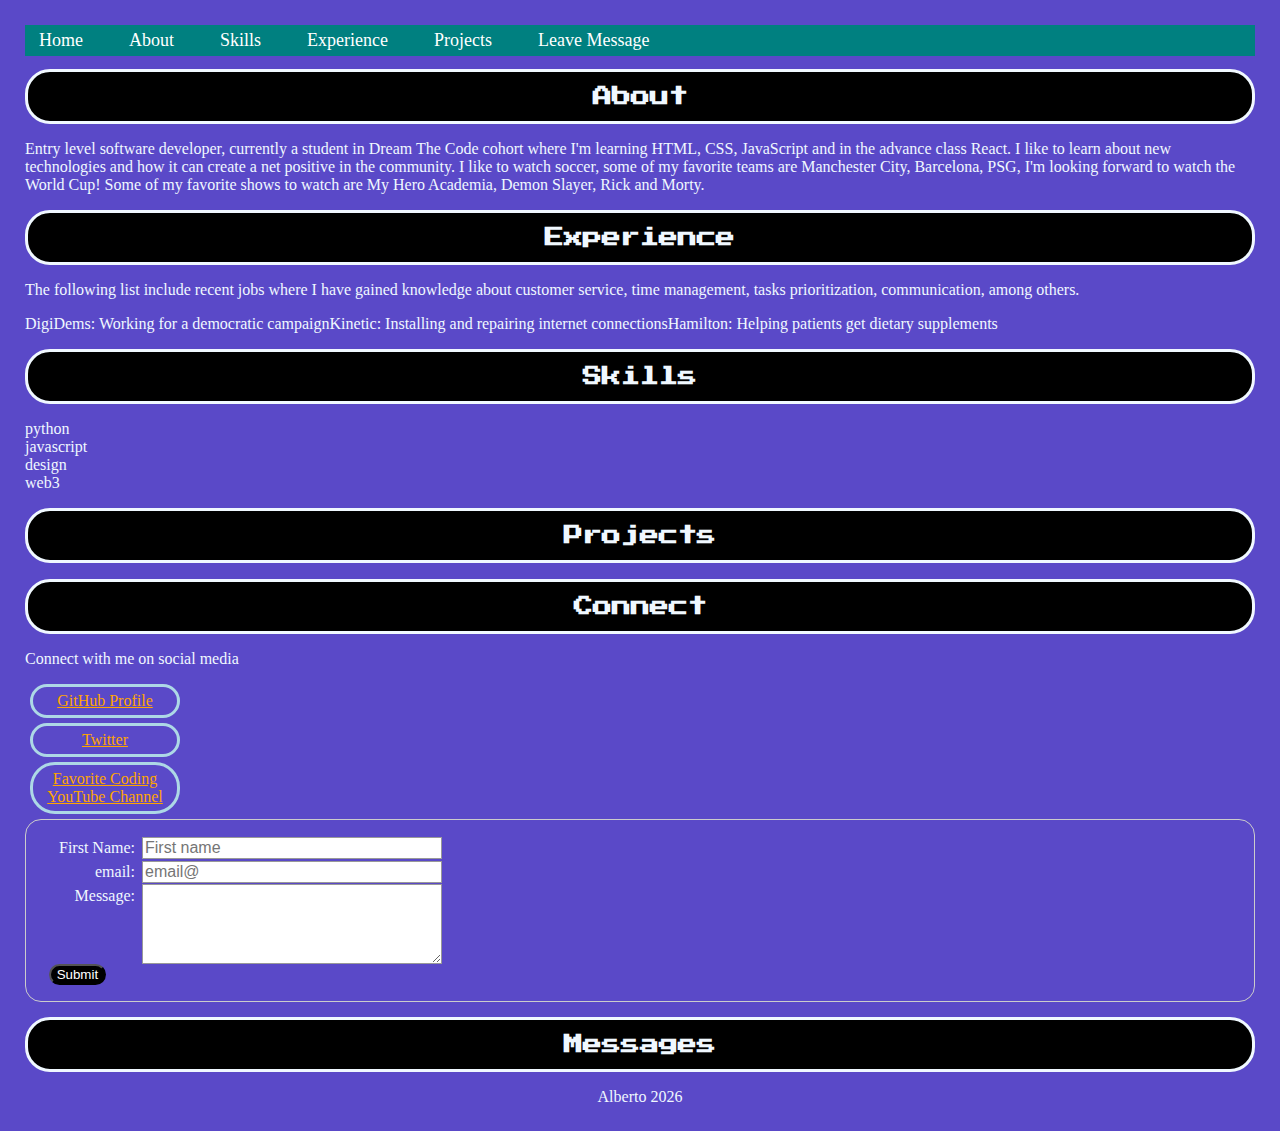
<file: index.html>
<!DOCTYPE html>
<html lang="en">
<head>
    <meta charset="UTF-8">
    <meta http-equiv="X-UA-Compatible" content="IE=edge">
    <meta name="viewport" content="width=device-width, initial-scale=1.0">
    <link rel="stylesheet" href="style.css">
    <!-- Google Font Pixel -->
    <link rel="preconnect" href="https://fonts.googleapis.com">
    <link rel="preconnect" href="https://fonts.gstatic.com" crossorigin>
    <link href="https://fonts.googleapis.com/css2?family=Press+Start+2P&display=swap" rel="stylesheet">
    <title>Alberto project</title>
</head>
  <body>
    <!-- Create a nav with a navigation class https://www.makeuseof.com/responsive-navigation-bar-using-html-and-css/-->
    <nav class="navbar">
      <!-- navigation menu -->
      <ul class="nav-links">
        <!-- USING CHECKBOX HACK -->
       <input type="checkbox" id="checkbox_toggle" />
       <label for="checkbox_toggle" class="hamburger">&#9776;</label>
       <!-- NAVIGATION MENUS -->
        <div class="menu">
          <li ><a href="#about">Home</a></li>
          <li ><a href="#about">About</a></li>
          <li ><a href="#skills">Skills</a></li>
          <li ><a href="#experience">Experience</a></li>
          <li ><a href="#projects">Projects</a></li>
          <li ><a href="#leave_message">Leave Message</a></li>
        </div>

      </ul>
    </nav>
      <section id="about">
          <h1>About</h1>
          <p>Entry level software developer, currently a student in Dream The Code cohort where I'm learning HTML, CSS,
            JavaScript and in the advance class React. I like to learn about new technologies and how it can create a
            net positive in the community.
            I like to watch soccer, some of my favorite teams are Manchester City, Barcelona, PSG, I'm looking forward to
            watch the World Cup!
            Some of my favorite shows to watch are My Hero Academia, Demon Slayer, Rick and Morty.
          </p>
      </section>

        <section id="experience">
          <h1>Experience</h1>
          <p>The following list include recent jobs where I have gained knowledge about customer service, time management,
            tasks prioritization, communication, among others.
          </p>
          <ul class="experience">
            <li>DigiDems: Working for a democratic campaign</li>
            <li>Kinetic: Installing and repairing internet connections</li>
            <li>Hamilton: Helping patients get dietary supplements</li>
          </ul>
        </section>
        <section id="skills">
          <h2>Skills</h2>
          <ul id="skills-list">
          </ul>
        </section>
        <section id="projects">
          <h2>Projects</h2>
          <ul>

          </ul>
        </section>
        <section id="connect">
          <h1>Connect</h1>
          <p>Connect with me on social media</p>
          <ul class="social">
              <!-- There should be a way for me to avoid adding an id to every li
              I was trying to inheret the class from ul -->
            <li id="social-link"><a href="https://github.com/dayofthetech">GitHub Profile</a></li>
            <li id="social-link"><a href="https://twitter.com/dayofthetech">Twitter</a></li>
            <li id="social-link"><a href="https://www.youtube.com/c/TechWithTim/featured">Favorite Coding YouTube Channel</a></li>
          </ul>
        </section>
        <form id="leave_message">
          <!-- create 3 divs and inside each div a label input -->
          <div>
              <label for="first_name">First Name:</label>
              <input type="text" id="first_name" placeholder="First name" name="first_name">
          </div>
          <div>
              <label for="email">email:</label>
              <input type="email" id="email" placeholder="email@" name="email">
          </div>
          <div>
              <label for="message">Message:</label>
              <textarea id="user_message"></textarea>
          </div>
          <button id='btn' type="submit">Submit</button>

        </form>
        <!-- Below - section where input will be displayed -->
        <section id="messages">
          <h2>Messages</h2>
          <ul id="messages_box">

          </ul>
        </section>
      <footer id="footer"></footer>
  <!-- Creating the DOM path from html to js  -->
    <script src="/js/index.js"></script>
  </body>
</html>
</file>
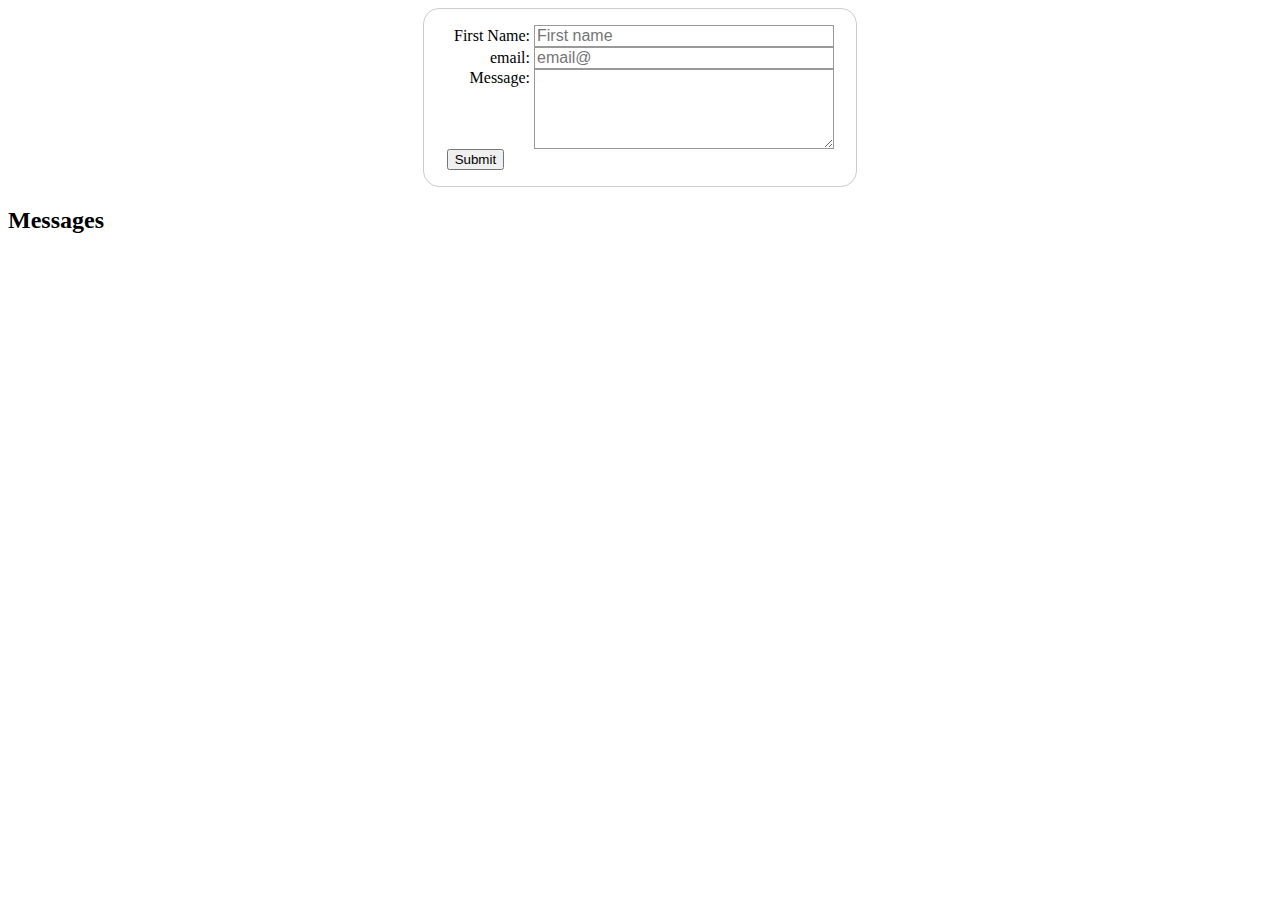
<file: odinProjectForms/forms.html>
<!DOCTYPE html>
<html lang="en">
<head>
    <meta charset="UTF-8">
    <meta http-equiv="X-UA-Compatible" content="IE=edge">
    <meta name="viewport" content="width=device-width, initial-scale=1.0">
    <title>Document</title>
    <style>
        form {
  /* Center the form on the page */
  margin: 0 auto;
  width: 400px;
  /* Form outline */
  padding: 1em;
  border: 1px solid #ccc;
  border-radius: 1em;
}

ul {
  list-style: none;
  padding: 0;
  margin: 0;
}

form li + li {
  margin-top: 1em;
}

label {
  /* Uniform size & alignment */
  display: inline-block;
  width: 90px;
  text-align: right;
}

input,
textarea {
  /* To make sure that all text fields have the same font settings
     By default, textareas have a monospace font */
  font: 1em sans-serif;

  /* Uniform text field size */
  width: 300px;
  box-sizing: border-box;

  /* Match form field borders */
  border: 1px solid #999;
}

input:focus,
textarea:focus {
  /* Additional highlight for focused elements */
  border-color: #000;
}

textarea {
  /* Align multiline text fields with their labels */
  vertical-align: top;

  /* Provide space to type some text */
  height: 5em;
}

.button {
  /* Align buttons with the text fields */
  padding-left: 90px; /* same size as the label elements */
}

button {
  /* This extra margin represent roughly the same space as the space
     between the labels and their text fields */
  margin-left: 0.5em;
}
    </style>
</head>
<body>
    <!-- https://www.theodinproject.com/lessons/node-path-intermediate-html-and-css-form-basics -->
    <!-- https://developer.mozilla.org/en-US/docs/Learn/Forms/Your_first_form -->
    <!-- the label will be place first then the input field -->

    <!-- <form action="forms.html" method="post" name="leave_message"> -->
    <!-- <form name="leave_message"> -->
    <form id="leave_message">
        <!-- create 3 divs and inside each div a label input -->
        <div>
            <label for="first_name">First Name:</label>
            <input type="text" id="first_name" placeholder="First name" name="first_name">
        </div>
        <div>
            <label for="email">email:</label>
            <input type="email" id="email" placeholder="email@" name="email">
        </div>
        <div>
            <label for="message">Message:</label>
            <textarea id="user-message"></textarea>
        </div>
        <button id='btn' type="submit">Submit</button>

      </form>
      <!-- Below - section where input will be displayed -->
      <section id="messages">
        <h2>Messages</h2>
        <ul id="messages-box">

        </ul>
      </section>
      <script src="forms.js"></script>
</body>
</html>
</file>
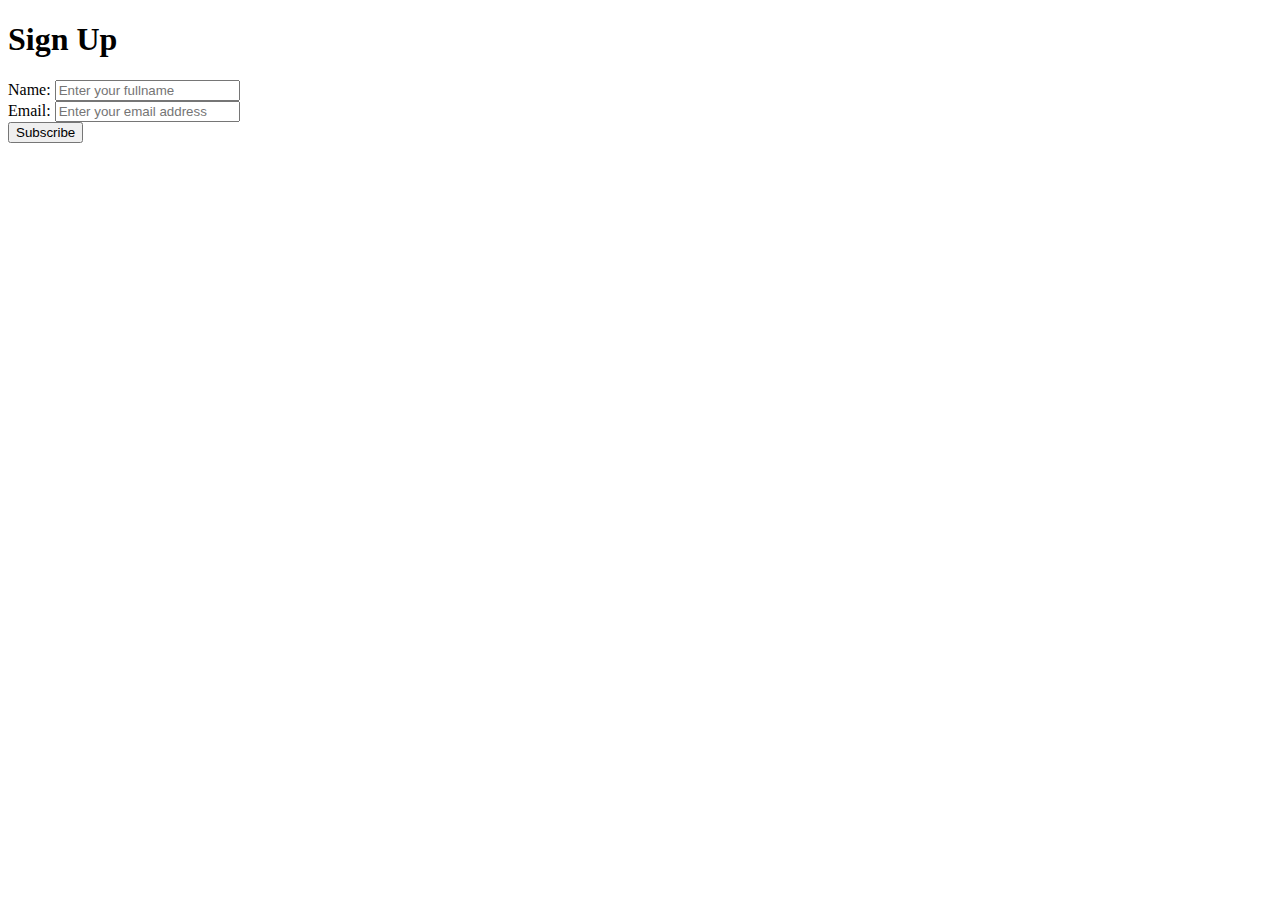
<file: odinProjectForms/formTutorial.html>
<!DOCTYPE html>
<html lang="en">
	<head>
		<title>JavaScript Form Demo</title>
		<meta name="viewport" content="width=device-width, initial-scale=1.0" />
		<!-- <link rel="stylesheet" href="css/style.css" /> -->
	</head>
	<body>
		<div class="container">
			<form action="signup.html" method="post" id="signup">
				<h1>Sign Up</h1>
				<div class="field">
					<label for="name">Name:</label>
					<input type="text" id="name" name="name" placeholder="Enter your fullname" />
					<small></small>
				</div>
				<div class="field">
					<label for="email">Email:</label>
					<input type="text" id="email" name="email" placeholder="Enter your email address" />
					<small></small>
				</div>
				<div class="field">
					<button type="submit" class="full">Subscribe</button>
				</div>
			</form>
		</div>
		<script src="/odinProjectForms/formTutorial.js"></script>
	</body>
</html>
</file>
<file: style.css>
/*The bullet points are not in line*/

* {
  box-sizing: border-box;
}
body {
  /* // pasting the font family from the google fonts - but only want to use the pixel on the headers */
      /* font-family: 'Press Start 2P', cursive; */
      margin: 25px 25px;
      background-color: rgb(90, 73, 200);
      color: aliceblue;
      /* box-sizing: border-box; */
    }

    /* Figure a way to style h1 and h2 at the same time */
h1 {
      background-color: rgb(0, 0, 0);
      border-style: solid;
      border-width: medium;
    /* Make the h1 round and center the text   */
      border-radius: 25px;
      text-align: center;
      font-family: 'Press Start 2P';
      font-size: larger;
      padding: 15px;
    }
h2 {
      background-color: rgb(0, 0, 0);
      border-style: solid;
      border-width: medium;
      border-radius: 25px;
      text-align: center;
      font-family: 'Press Start 2P';
      font-size: larger;
      padding: 15px;
}


/* make the social links round and no bullet point */
ul.social {
    list-style-type: none;
    width: auto;
    /* border-style: solid; - Creates the border outside the dot, I want each individial dot
    Solve by adding id to each li element*/
}
ul.experience {
  display: flex;
  justify-content: left;
  flex-wrap: wrap;
}
#social-link {
    border-style: solid;
    border-radius: 25px;
    border-color: lightblue;
    width: 150px;
    padding: 5px;
    margin: 5px;
    text-justify: auto;
    text-align: center;
    /* I would like to change the text of the link, but I think that will be an id for the a tag */
}

#footer {
  text-align: center;
  /* border-style: solid; <- this helps visualize where in the html the element is located*/
}

form {
  /* Center the form on the page */
  margin: 0 auto;
  /* Form outline */
  padding: 1em;
  border: 1px solid #ccc;
  border-radius: 1em;
  display: flex;
    flex-direction: column;
    align-items: flex-start;
  }

  ul {
  list-style: none;
  padding: 0;
  margin: 0;
  }

  form li + li {
  margin-top: 1em;
  }

  label {
  /* Uniform size & alignment */
  display: inline-block;
  width: 90px;
  text-align: right;
  margin: 3px;
  }

  input,
  textarea {
  /* To make sure that all text fields have the same font settings
     By default, textareas have a monospace font */
  font: 1em sans-serif;

  /* Uniform text field size */
  width: 300px;
  box-sizing: border-box;

  /* Match form field borders */
  border: 1px solid #999;
  }

  input:focus,
  textarea:focus {
  /* Additional highlight for focused elements */
  border-color: #000;
  }

  textarea {
  /* Align multiline text fields with their labels */
  vertical-align: top;

  /* Provide space to type some text */
  height: 5em;
  }

.button {
  /* Align buttons with the text fields */
  padding-left: 90px; /* same size as the label elements */
  }

button {
  /* This extra margin represent roughly the same space as the space
     between the labels and their text fields */
    margin-left: 0.5em;
    background-color: black;
    color: white;
    border-radius: 25px;
  }

  a {
    color: orange;
  }


/* Styling the nav */
.navbar {
  display: flex;
  align-items: center;
  justify-content: space-between;
  background-color: teal;
  color: #fff;
}

/* a tag inside a class of nav-links */
.nav-links a{
  color: #fff;
  text-decoration: none;
}

.menu {
  display: flex;
  gap: 1em;
  font-size: 18px;
}

.menu li:hover {
  background-color: #4c9e9e;
  border-radius: 5px;
  transition: 0.3s ease;
 }
 .menu li {
  padding: 5px 14px;
 }
/*RESPONSIVE NAVBAR MENU STARTS*/
/* CHECKBOX HACK */
input[type=checkbox]{
  display: none;
 }
 /*HAMBURGER MENU*/
 .hamburger {
  display: none;
  font-size: 24px;
  user-select: none;
 }
 /* APPLYING MEDIA QUERIES */
 @media (max-width: 670px) {
 .menu {
  display:none;
  position: absolute;
  background-color:teal;
  right: 0;
  left: 0;
  text-align: center;
  padding: 16px 0;
 }
 .menu li:hover {
  display: inline-block;
  background-color:#4c9e9e;
  transition: 0.3s ease;
 }
 .menu li + li {
  margin-top: 12px;
 }
 input[type=checkbox]:checked ~ .menu{
  display: block;
 }
 .hamburger {
  display: block;
 }
 .dropdown {
  left: 50%;
  top: 30px;
  transform: translateX(35%);
 }
 .dropdown li:hover {
  background-color: #4c9e9e;
 }
 }
</file>
